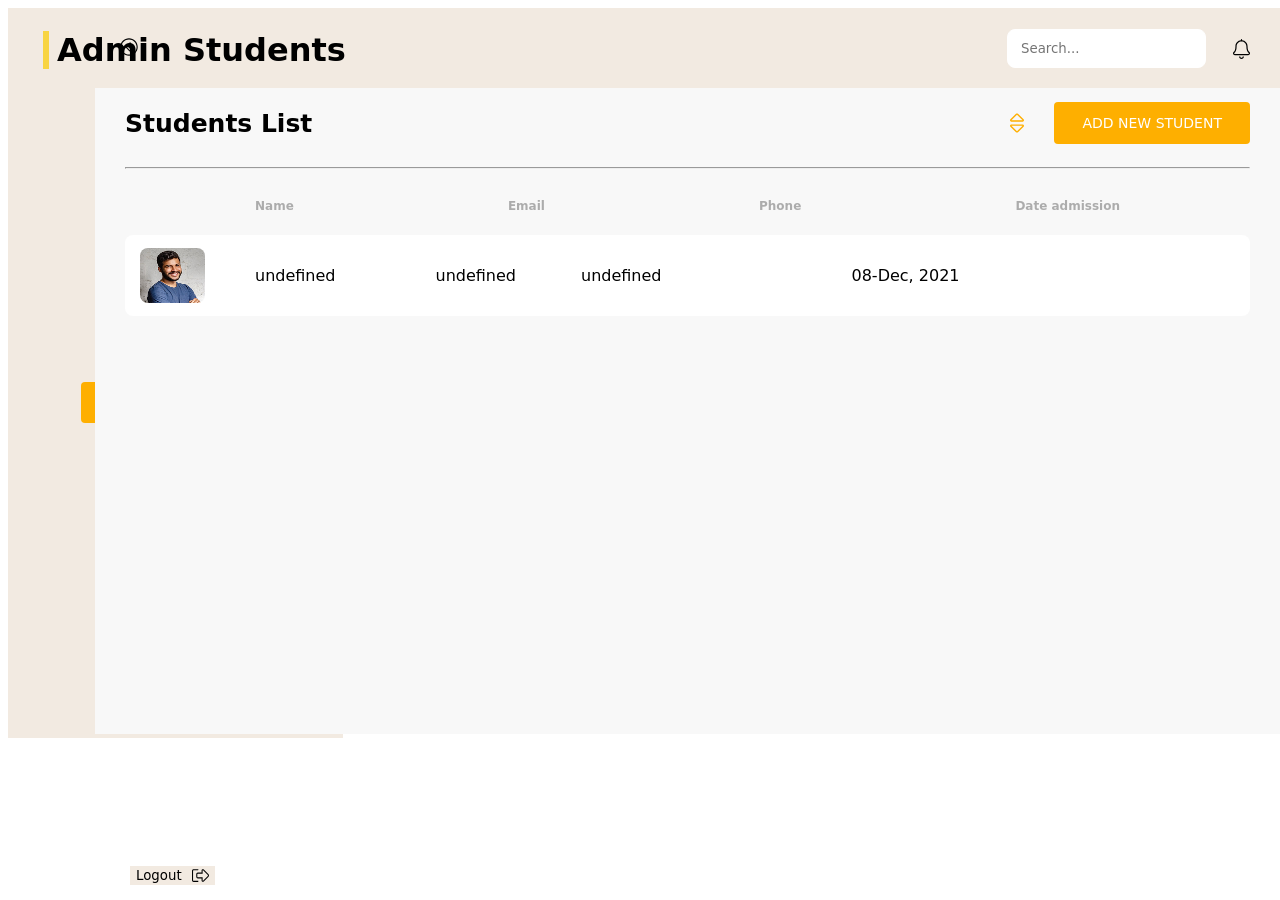
<file: student-panel.html>
<!DOCTYPE html>
<html lang="en">
  <head>
    <meta charset="UTF-8" />
    <meta name="viewport" content="width=device-width, initial-scale=1.0" />
    <link rel="stylesheet" href="./student-panel.css" />
    <title>Document</title>
  </head>
  <body>
    <header>
      <nav class="nav">
        <div class="container">
          <div class="nav__wrapper">
            <div class="nav__open-close">
              <img src="./assets/icons/open-close.svg" alt="" />
            </div>
            <div class="nav__search">
              <input
                class="nav__search__input"
                placeholder="Search..."
                type="text"
                id="search"
                onkeyup="searchFunction(this)"
              />
              <img src="./assets/icons/ring-bell.svg" alt="" />
            </div>
          </div>
        </div>
      </nav>

      <div class="menu">
        <div class="menu__container">
          <div class="menu__wrapper">
            <h1 class="menu__title">Admin Students</h1>
            <div class="menu__intro">
              <img
                class="menu__intro-img"
                src="./assets/images/menu__intro-img.png"
                alt=""
              />
              <h3 id="nima-gap" class="menu__intro-title">Karthi Madesh</h3>
              <p class="menu__intro-just-p">Admin</p>
              <button class="menu__intro-btn">
                <img
                  class="menu__intro-btn-icon"
                  src="./assets/icons/menu-btn-icon.svg"
                  alt="menu-btn-icon"
                />
                Students
              </button>
            </div>
            <div class="menu__footer">
              <button id="logout-btn" class="menu__footer-btn">
                Logout
                <img
                  class="menu__footer-btn-icon"
                  src="./assets/icons/signout-icon.svg"
                  alt="menu-footer-btn-icon"
                />
              </button>
            </div>
          </div>
        </div>
      </div>
    </header>

    <main>
      <section class="student-list">
        <div class="student-list-container">
          <div class="student-list__wrapper">
            <h1 class="student-list__title">Students List</h1>

            <div class="adding-btn">
              <img
                src="./assets/icons/adding-icon.svg"
                alt=""
                class="adding-icon"
              />
              <button id="add-student" class="add-student">
                ADD NEW STUDENT
              </button>
            </div>
          </div>
          <hr />
          <div class="student-list__second-section">
            <div class="student-list-container">
              <div class="student-list-wrapper">
                <div class="student-list-item">
                  <span>Name</span>
                  <span>Email</span>
                  <span>Phone</span>
                  <span>Date admission</span>
                </div>

                <div id="student-profile" class="card">
                  <img
                    class="card__img"
                    src="./assets/images/menu__intro-img.png"
                    alt=""
                  />
                  <p>name</p>
                  <p class="second">karthi@gmmail.com</p>
                  <p class="third">7305477760</p>
                  <p class="fivth">08-Dec, 2021</p>
                </div>
              </div>
            </div>
          </div>
        </div>
      </section>
    </main>

    <script src="./student-panel.js"></script>
  </body>
</html>
</file>
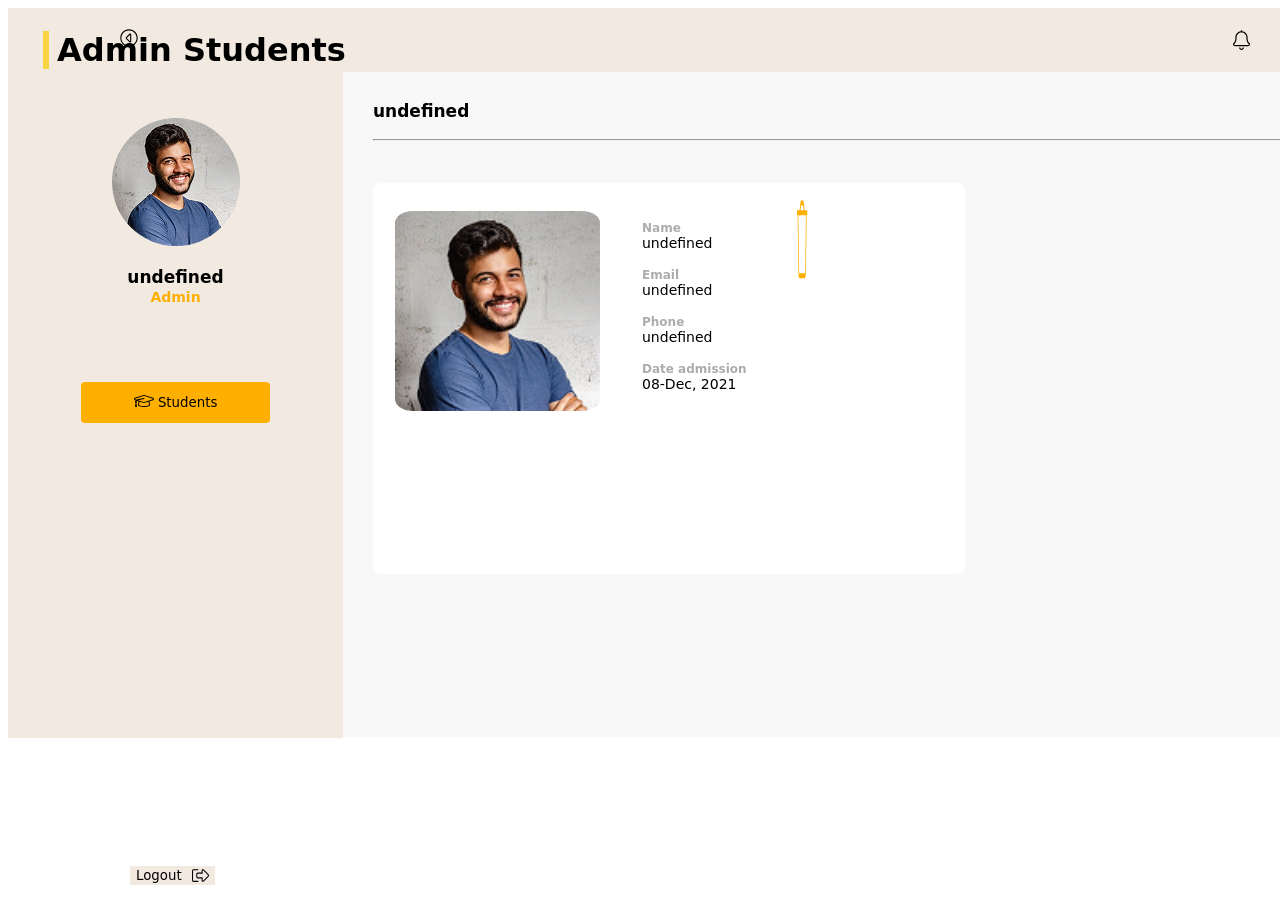
<file: student-profile.html>
<!DOCTYPE html>
<html lang="en">
  <head>
    <meta charset="UTF-8" />
    <meta name="viewport" content="width=device-width, initial-scale=1.0" />
    <link rel="stylesheet" href="./student-profile.css" />
    <title>Document</title>
  </head>
  <body>
    <header>
      <nav class="nav">
        <div class="container">
          <div class="nav__wrapper">
            <div class="nav__open-close">
              <img src="./assets/icons/open-close.svg" alt="" />
            </div>
            <div class="nav__search">
              <img src="./assets/icons/ring-bell.svg" alt="" />
            </div>
          </div>
        </div>
      </nav>

      <div class="menu">
        <div class="menu__container">
          <div class="menu__wrapper">
            <h1 class="menu__title">Admin Students</h1>
            <div class="menu__intro">
              <img
                class="menu__intro-img"
                src="./assets/images/menu__intro-img.png"
                alt=""
              />
              <h3 id="tinch-ozinda-nima-gap" class="menu__intro-title">Karthi Madesh</h3>
              <p class="menu__intro-just-p">Admin</p>
              <button id="mover" class="menu__intro-btn">
                <img
                  class="menu__intro-btn-icon"
                  src="./assets/icons/menu-btn-icon.svg"
                  alt="menu-btn-icon"
                />
                Students
              </button>
            </div>
            <div class="menu__footer">
              <button id="logout-btn" class="menu__footer-btn">
                Logout
                <img
                  class="menu__footer-btn-icon"
                  src="./assets/icons/signout-icon.svg"
                  alt="menu-footer-btn-icon"
                />
              </button>
            </div>
          </div>
        </div>
      </div>
    </header>

    <main>
      <section class="main-profile">
        <div class="main-profile__container">
          <h1 id="nima-gap" class="main-profile__sub-title">Karthi</h1>
          <hr />
          <div class="main-profile__wrapper">
            <img
              class="main-profile__main-img"
              src="./assets/images/menu__intro-img.png"
              alt=""
            />
            <ul id="main-profile-id" class="main-profile__list">
              <li class="main-profile__list-item">
                <span>Name</span>
                <br />
                Karthi
              </li>
              <li class="main-profile__list-item">
                <span>Email</span>
                <br />
                karthi@gmmail.com
              </li>
              <li class="main-profile__list-item">
                <span>Phone</span>
                <br />
                7305477760
              </li>
              <li class="main-profile__list-item">
                <span>Date admission</span>
                <br />
                08-Dec, 2021
              </li>
            </ul>
            <img
              class="main-profile__icon"
              src="./assets/icons/sth.svg"
              alt=""
            />
          </div>
        </div>
      </section>
    </main>

    <script src="./student-profile.js"></script>
  </body>
</html>
</file>
<file: student-panel.css>
* {
  font-family: system-ui, -apple-system, BlinkMacSystemFont, "Segoe UI", Roboto,
    Oxygen, Ubuntu, Cantarell, "Open Sans", "Helvetica Neue", sans-serif;
  box-sizing: border-box;
}

.container {
  width: 1190px;
  position: absolute;
  right: 0;
  padding: 21px 30px;
  background: #f2eae1;
}

.student-list-container {
  width: 1185px;
  height: 557px;
  position: absolute;
  right: 0;
  padding: 0 30px;
  background: #f8f8f8;
}

.menu__container {
  width: 335px;
  height: 730px;
  background: #f2eae1;
}

.nav__wrapper {
  display: flex;
  justify-content: space-between;
  align-items: center;
}

.nav__open-close {
  width: 18;
  height: 18;
}

.nav__search {
  display: flex;
  gap: 27px;
  align-items: center;
}

.nav__search__input {
  width: 212;
  height: 37;
  top: 12px;
  left: 1133px;
  border-width: 1px;
  border-radius: 8px;
  border: 1px solid #ffffff;
  padding: 11px 13px;
}

/* STUDENT-MENU */

.menu__wrapper {
  padding-top: 10px;
}

.menu__title {
  font-size: 32px;
  font-weight: bold;
  border-left: solid #f8d442;
  width: 39;
  border-left-width: 6px;
  padding-left: 8px;
  margin-left: 25px;
  position: absolute;
  top: 10px;
  left: 18px;
}

.menu__intro {
  margin-top: 100px;
  text-align: center;
}

.menu__intro-img {
  border-radius: 50%;
  width: 141;
  height: 214;
}

.menu__intro-title {
  font-weight: 700;
  font-size: 17px;
}

.menu__intro-just-p {
  margin-top: -15px;
  font-weight: 600;
  font-size: 14px;
  color: #feaf00;
}

.menu__intro-btn {
  width: 193;
  border-radius: 4px;
  background: #feaf00;
  padding: 13px 53px;
  border: none;
  transition: 0.3s ease-in-out;
  margin-top: 63px;
}

.menu__intro-btn:hover {
  background: #d79300;
}

.menu__footer {
  position: absolute;
  bottom: 15px;
  left: 130px;
}

.menu__footer-btn {
  border: none;
  background-color: #f2eae1;
  display: flex;
  gap: 10px;
  align-items: center;
}

/* STUDENT LIST */

.student-list {
  margin-top: -650px;
}

.student-list__wrapper {
  display: flex;
  justify-content: space-between;
  align-items: center;
}

.student-list__title {
  font-weight: 700;
  font-size: 25px;
}

.adding-btn {
  display: flex;
  align-items: center;
  gap: 30px;
}

.add-student {
  padding: 13px 28px;
  border: none;
  border-radius: 4px;
  background-color: #feaf00;
  font-weight: 500;
  font-size: 14px;
  color: #ffffff;
  transition: 0.3s ease-in-out;
}

.add-student:hover {
  background-color: #d79300;
}

.student-list-item {
  display: flex;
  justify-content: space-between;
  align-items: center;
  padding: 22px 130px;
}

.student-list-item span {
  font-weight: 600;
  font-size: 12px;
  color: #acacac;
}

/* /////////////////////////////////////////////// card */

.card {
  width: 1110;
  top: 186px;
  left: 300px;
  border-radius: 8px;
  background: #ffffff;
  display: flex;
  align-items: center;
  gap: 50px;
  padding: 13px 15px;
}

.card__img {
  width: 65px;
  height: 55px;
  border-radius: 8px;
}

.second{
  margin-left: 50px;
}

.third{
  margin-left: 15px;
}

.fourth{
  margin-left: 40px;
}

.fivth{
  margin-left: 140px;
}
</file>
<file: student-profile.css>
* {
  font-family: system-ui, -apple-system, BlinkMacSystemFont, "Segoe UI", Roboto,
    Oxygen, Ubuntu, Cantarell, "Open Sans", "Helvetica Neue", sans-serif;
  box-sizing: border-box;
}

.container {
  width: 1190px;
  position: absolute;
  right: 0;
  padding: 21px 30px;
  background: #f2eae1;
}

.menu__container {
  width: 335px;
  height: 730px;
  background: #f2eae1;
}

.nav__wrapper {
  display: flex;
  justify-content: space-between;
  align-items: center;
}

.nav__open-close {
  width: 18;
  height: 18;
}

.nav__search {
  display: flex;
  gap: 27px;
  align-items: center;
}

.nav__search__input {
  width: 212;
  height: 37;
  top: 12px;
  left: 1133px;
  border-width: 1px;
  border-radius: 8px;
  border: 1px solid #ffffff;
  padding: 11px 13px;
}

/* STUDENT-MENU */

.menu__wrapper {
  padding-top: 10px;
}

.menu__title {
  font-size: 32px;
  font-weight: bold;
  border-left: solid #f8d442;
  width: 39;
  border-left-width: 6px;
  padding-left: 8px;
  margin-left: 25px;
  position: absolute;
  top: 10px;
  left: 18px;
}

.menu__intro {
  margin-top: 100px;
  text-align: center;
}

.menu__intro-img {
  border-radius: 50%;
  width: 141;
  height: 214;
}

.menu__intro-title {
  font-weight: 700;
  font-size: 17px;
}

.menu__intro-just-p {
  margin-top: -15px;
  font-weight: 600;
  font-size: 14px;
  color: #feaf00;
}

.menu__intro-btn {
  width: 193;
  border-radius: 4px;
  background: #feaf00;
  padding: 13px 53px;
  border: none;
  transition: 0.3s ease-in-out;
  margin-top: 63px;
}

.menu__intro-btn:hover {
  background: #d79300;
}

.menu__footer {
  position: absolute;
  bottom: 15px;
  left: 130px;
}

.menu__footer-btn {
  border: none;
  background-color: #f2eae1;
  display: flex;
  gap: 10px;
  align-items: center;
}

.adding-btn {
  display: flex;
  align-items: center;
  gap: 30px;
}

.add-student {
  padding: 13px 28px;
  border: none;
  border-radius: 4px;
  background-color: #feaf00;
  font-weight: 500;
  font-size: 14px;
  color: #ffffff;
  transition: 0.3s ease-in-out;
}

.add-student:hover {
  background-color: #d79300;
}

/* =========================================================================================================================================== */

.main-profile__container {
  width: 1180px;
  height: 665px;
  padding: 20px 30px;
  position: absolute;
  top: 72px;
  left: 343px;
  background: #f8f8f8;
}

.main-profile__sub-title {
  font-weight: 700;
  font-size: 22px;
  margin-top: -5px;
}

.main-profile__wrapper {
  width: 592px;
  height: 391px;
  display: flex;
  margin-top: 42px;
  border-radius: 8px;
  background-color: #ffffff;
}

.main-profile__main-img {
  width: 249px;
  height: 256px;
  padding: 28px 22px;
  border-radius: 40px;
}

.main-profile__list {
  list-style: none;
  padding: 20px;
}

.main-profile__list-item span {
  font-weight: 600;
  font-size: 12px;
  color: #acacac;
}

.main-profile__list-item {
  font-weight: 400;
  font-size: 14px;
  margin-bottom: 15px;
}

.main-profile__icon {
  width: 11.228828430175781px;
  height: 82.80000305175781px;
  margin-left: 30px;
  margin-top: 15px;
}
</file>
